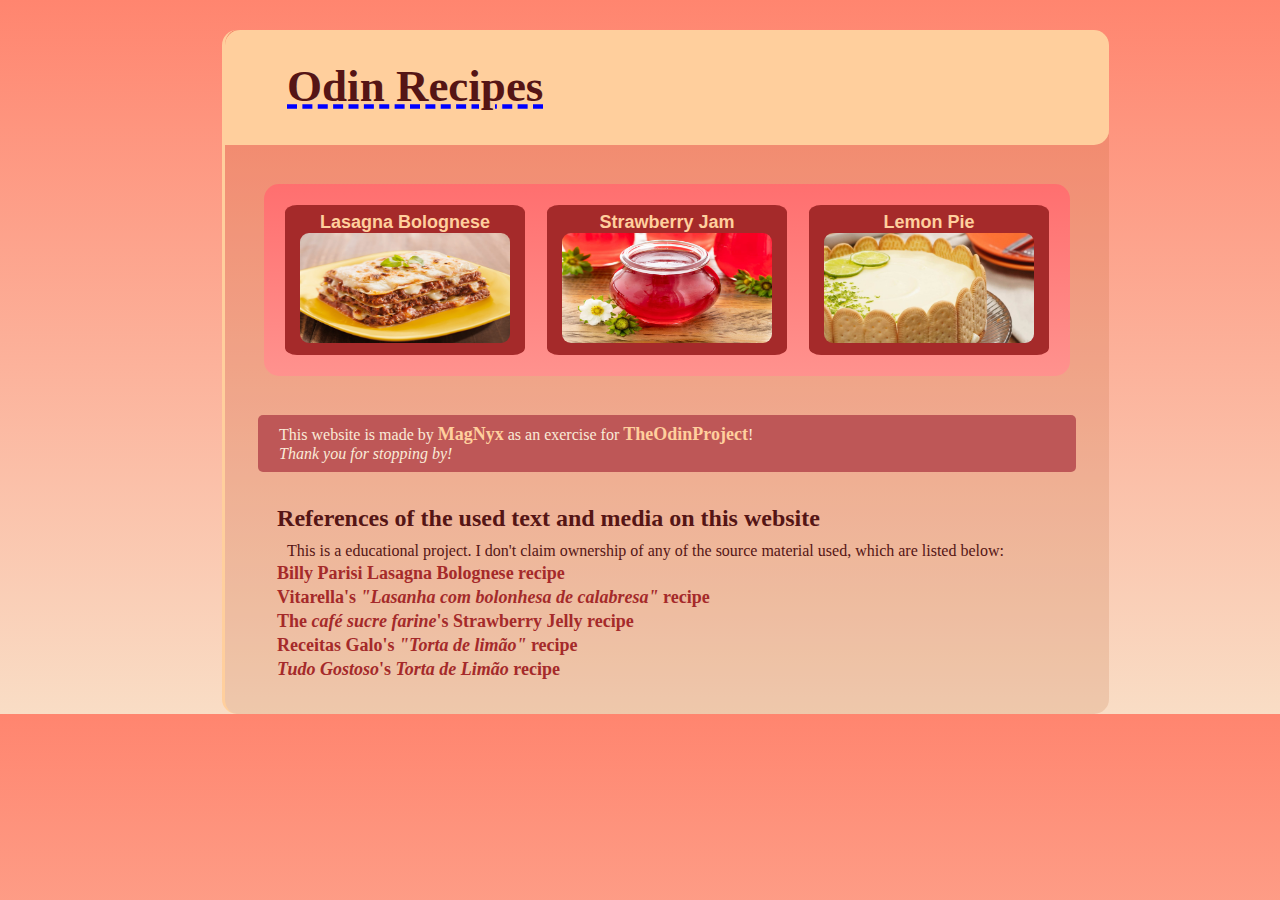
<file: index.html>
<!DOCTYPE html>

<html lang="en">
<head>
    <meta charset="UTF-8">
    <title>Odin Recipes</title> 
    <link rel="stylesheet" href="style.css">
</head>

<body>

<div class="side-line">
<h1>Odin Recipes</h1>

<div class="box"><ul>
    <button><li>
        <a href="pages/lasagna.html" target="_blank" rel="noopener noreferrer">Lasagna Bolognese
            <img src="images/lasanha.jpg" width="210" length="120"></a></li></button>
    <button><li>
        <a href="pages/strawberry-jelly.html" target="_blank" rel="noopener noreferrer">Strawberry Jam
            <img src="images/strawberry-jelly.jpg" width="210" length="90"></a></li></button>
    <button><li>
        <a href=pages/lemon-pie.html target="_blank" rel="noopener noreferrer">Lemon Pie
            <img src="images/lemon-pie.jpg" width="210" length="120"></a></li></button>
</ul></div>

<div id="magnyx">This website is made by <a href="https://github.com/magnyx" target="_blank" rel="noopener noreferrer"><strong>MagNyx</strong></a> as an exercise for <a href="https://www.theodinproject.com/dashboard" target="_blank" rel="noopener noreferrer"><strong>TheOdinProject</strong></a>!<br><i>Thank you for stopping by!</i></div>

<div id="references">
    <h3>References of the used text and media on this website</h3>
    <p>This is a educational project. I don't claim ownership of any of the source material used, which are listed below:</p>
    <ul><li><a href="https://www.billyparisi.com/lasagna-bolognese/" class="ref" target="_blank" rel="noopener noreferrer">Billy Parisi Lasagna Bolognese recipe</a></li>
    <li><a href="https://vitarella.com.br/receitas/lasanha-com-bolonhesa-de-calabresa/" class="ref" target="_blank" rel="noopener noreferrer">Vitarella's <i>"Lasanha com bolonhesa de calabresa"</i> recipe</a></li>
    <li><a href="https://thecafesucrefarine.com/fresh-strawberry-jelly-with-free-printable-gift-labels/" class="ref" target="_blank" rel="noopener noreferrer">The <i>café sucre farine</i>'s Strawberry Jelly recipe</a></li>
    <li><a href="https://receitasgalo.com.br/images/receitas/49/galo-imagem-receitas-torta-de-limao-share.jpg" class="ref" target="_blank" rel="noopener noreferrer">Receitas Galo's <i>"Torta de limão"</i> recipe</a></li>
    <li><a href="https://www.tudogostoso.com.br/receita/104383-torta-de-limao.html" class="ref" target="_blank" rel="noopener noreferrer"><i>Tudo Gostoso</i>'s <i>Torta de Limão</i> recipe</a></li>
    </ul></div>
    
    

</div>
</body>

</html>
</file>
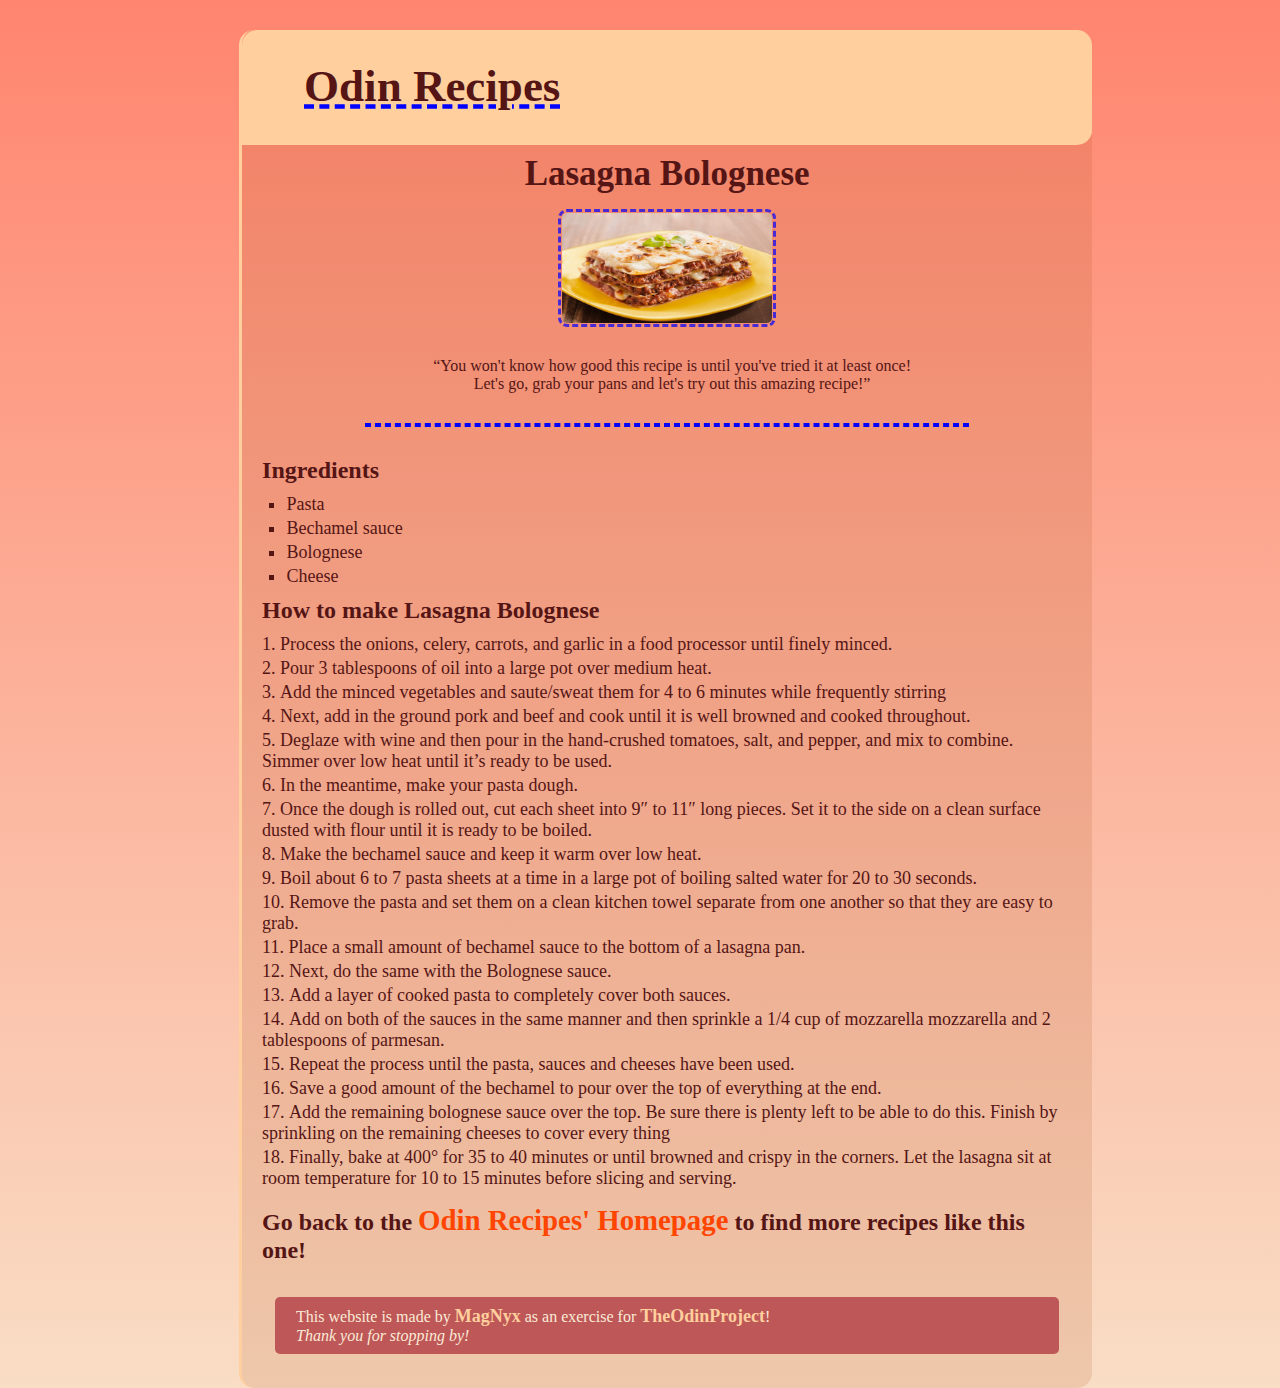
<file: pages/lasagna.html>
<!DOCTYPE html>
<html lang="en">

<head>
<meta charset="UTF-8">
<title>Lasagna Bolognese</title>
<link rel="stylesheet" href="../style.css">
</head>

<body>

<div class="side-line">
    <div class="margin-box">
        <h1>Odin Recipes</h1>

<h2>Lasagna Bolognese</h2>
<img src=../images/lasanha.jpg class="demonstration" alt="A lasagna picture">

<div class="container">

<p class="quote"><q>You won't know how good this recipe is until you've tried it at least once!<br> Let's go, grab your pans and let's try out this amazing recipe!</q></p>
<hr>

<h3>Ingredients</h3>
<ul class="diamond">
<li>Pasta</li>
<li>Bechamel sauce</li>
<li>Bolognese</li>
<li>Cheese</li></ul>

<h3>How to make Lasagna Bolognese</h3>
<ol>
    <li>Process the onions, celery, carrots, and garlic in a food processor until finely minced.</li>
    <li>Pour 3 tablespoons of oil into a large pot over medium heat.</li>
    <li>Add the minced vegetables and saute/sweat them for 4 to 6 minutes while frequently stirring</li>
    <li>Next, add in the ground pork and beef and cook until it is well browned and cooked throughout.</li>
    <li>Deglaze with wine and then pour in the hand-crushed tomatoes, salt, and pepper, and mix to combine. Simmer over low heat until it’s ready to be used.</li>
    <li>In the meantime, make your pasta dough.</li>
    <li>Once the dough is rolled out, cut each sheet into 9″ to 11″ long pieces. Set it to the side on a clean surface dusted with flour until it is ready to be boiled.</li>
    <li>Make the bechamel sauce and keep it warm over low heat.</li>
    <li>Boil about 6 to 7 pasta sheets at a time in a large pot of boiling salted water for 20 to 30 seconds.</li>
    <li>Remove the pasta and set them on a clean kitchen towel separate from one another so that they are easy to grab.</li>
    <li>Place a small amount of bechamel sauce to the bottom of a lasagna pan.</li>
    <li>Next, do the same with the Bolognese sauce.</li>
    <li>Add a layer of cooked pasta to completely cover both sauces.</li>
    <li>Add on both of the sauces in the same manner and then sprinkle a 1/4 cup of mozzarella mozzarella and 2 tablespoons of parmesan.
    <li>Repeat the process until the pasta, sauces and cheeses have been used.</li>
    <li>Save a good amount of the bechamel to pour over the top of everything at the end.</li>
    <li>Add the remaining bolognese sauce over the top. Be sure there is plenty left to be able to do this. Finish by sprinkling on the remaining cheeses to cover every thing</li>
    <li>Finally, bake at 400° for 35 to 40 minutes or until browned and crispy in the corners. Let the lasagna sit at room temperature for 10 to 15 minutes before slicing and serving.</li></ol>

<h3 class="go-back-container">Go back to the <a href=../index.html class="go-back" target="_blank" rel="noopener noreferrer">Odin Recipes' Homepage</a> to find more recipes like this one!</h3>

</div></div>

<div id="magnyx">This website is made by <a href="https://github.com/magnyx" target="_blank" rel="noopener noreferrer"><strong>MagNyx</strong></a> as an exercise for <a href="https://www.theodinproject.com/dashboard" target="_blank" rel="noopener noreferrer"><strong>TheOdinProject</strong></a>!<br><i>Thank you for stopping by!</i></div>

</div>
</body>
</html>
</file>
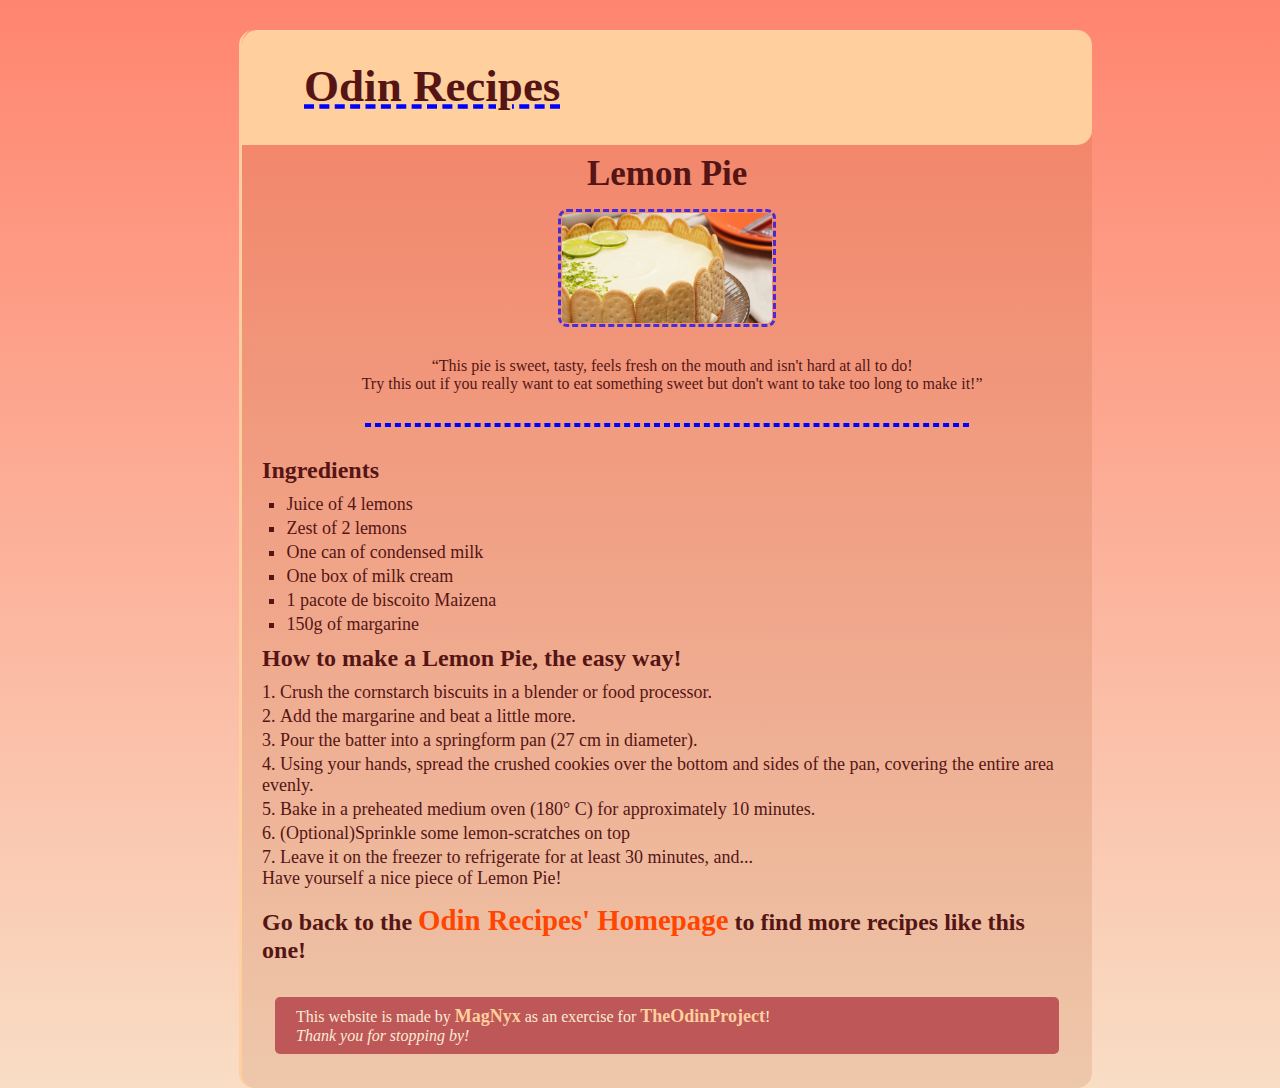
<file: pages/lemon-pie.html>
<!DOCTYPE html>
<htmlm lang="en">
<head>
<meta charset="UTF-8">
<title>Lemon Pie</title>
<link rel="stylesheet" href="../style.css">
</head>

<body>
    <div class="side-line">
        <div class="margin-box">
            <h1>Odin Recipes</h1>
    
    <h2> Lemon Pie</h2>
    <img src="../images/lemon-pie.jpg" class="demonstration" alt="A beautiful lemon pie">

<div class="container">

<p class="quote"><q>This pie is sweet, tasty, feels fresh on the mouth and isn't hard at all to do!<br> Try this out if you really want to eat something sweet but don't want to take too long to make it!</q></p>
<hr>

<h3>Ingredients</h3>
<ul class="diamond">
<li>Juice of 4 lemons</li>
<li>Zest of 2 lemons</li>
<li>One can of condensed milk</li>
<li>One box of milk cream</li>
<li>1 pacote de biscoito Maizena</li>
<li>150g of margarine</li></ul>

<h3>How to make a Lemon Pie, the easy way!</h3>
<ol>
<li>Crush the cornstarch biscuits in a blender or food processor.</li>
<li>Add the margarine and beat a little more.</li>
<li>Pour the batter into a springform pan (27 cm in diameter).</li>
<li>Using your hands, spread the crushed cookies over the bottom and sides of the pan, covering the entire area evenly.</li>
<li>Bake in a preheated medium oven (180° C) for approximately 10 minutes.</li>
<li>(Optional)Sprinkle some lemon-scratches on top</li>
<li>Leave it on the freezer to refrigerate for at least 30 minutes, and...
<br>Have yourself a nice piece of Lemon Pie!</li>
</ol>

<h3 class="go-back-container">Go back to the <a href=../index.html class="go-back" target="_blank" rel="noopener noreferrer">Odin Recipes' Homepage</a> to find more recipes like this one!</h3>

</div></div>

<div id="magnyx">This website is made by <a href="https://github.com/magnyx" target="_blank" rel="noopener noreferrer"><strong>MagNyx</strong></a> as an exercise for <a href="https://www.theodinproject.com/dashboard" target="_blank" rel="noopener noreferrer"><strong>TheOdinProject</strong></a>!<br><i>Thank you for stopping by!</i></div>

</div>
</body>
</html>
</file>
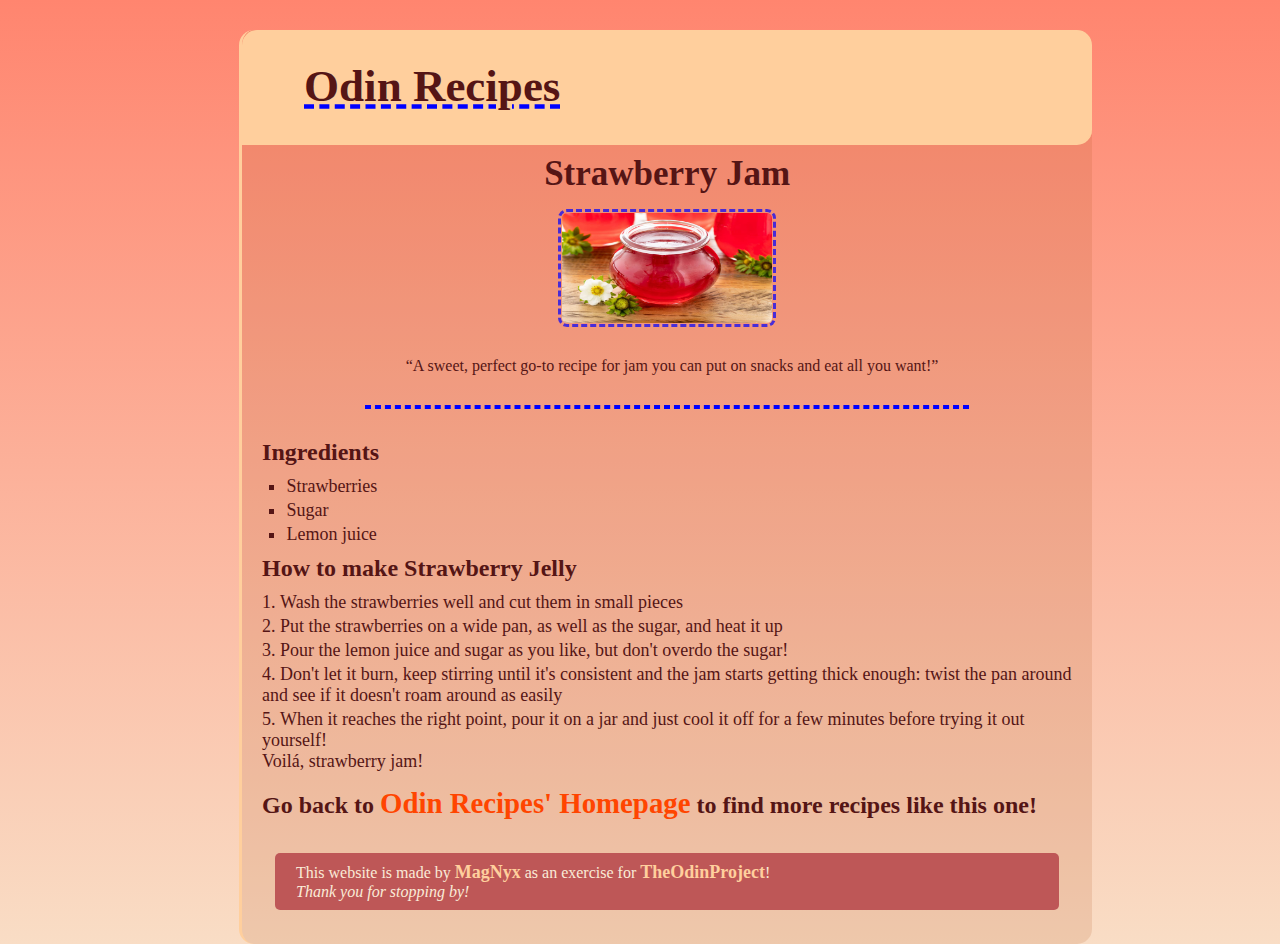
<file: pages/strawberry-jelly.html>
<!DOCTYPE html>
<html lang="en">
    
<head>
<meta charset="UTF-8">
<title>Strawberry Jam</title>
<link rel="stylesheet" href="../style.css">
</head>

<body>

<div class="side-line">
    <div class="margin-box">
        <h1>Odin Recipes</h1>

<h2>Strawberry Jam</h2>
<img src="../images/strawberry-jelly.jpg" class="demonstration" alt="A strawberry jelly jar">

<div class="container">

    <p class="quote"><q>A sweet, perfect go-to recipe for jam you can put on snacks and eat all you want!</q></p>
    <hr>

    <h3>Ingredients</h3>
    <!--Try to make "diamond class" look like a Losenge if possible-->
    <ul class="diamond">
    <li>Strawberries</li>
    <li>Sugar</li>
    <li>Lemon juice</li></ul>

<h3>How to make Strawberry Jelly</h3>
<ol>
    <li>Wash the strawberries well and cut them in small pieces</li>
    <li>Put the strawberries on a wide pan, as well as the sugar, and heat it up</li>
    <li>Pour the lemon juice and sugar as you like, but don't overdo the sugar!</li>
    <li>Don't let it burn, keep stirring until it's consistent and the jam starts getting thick enough: twist the pan around and see if it doesn't roam around as easily</li>
    <li>When it reaches the right point, pour it on a jar and just cool it off for a few minutes before trying it out yourself! 
    <br>Voilá, strawberry jam!</li></ol>

<h3 class="go-back-container">Go back to <a href=../index.html class="go-back" target="_blank" rel="noopener noreferrer">Odin Recipes' Homepage</a> to find more recipes like this one!</h3>

</div>
</div>

<div id="magnyx">This website is made by <a href="https://github.com/magnyx" target="_blank" rel="noopener noreferrer"><strong>MagNyx</strong></a> as an exercise for <a href="https://www.theodinproject.com/dashboard" target="_blank" rel="noopener noreferrer"><strong>TheOdinProject</strong></a>!<br><i>Thank you for stopping by!</i></div>

</div>
</body>
</html>
</file>
<file: style.css>
/* index.html */

* {
    margin: 0;
    padding: 0;
}
body {
    background: rgba(249,221,197,1);
    background: linear-gradient(0deg, rgba(249,221,197,1) 0%, rgb(255, 133, 111) 100%);
    max-width: fit-content;
    box-sizing: border-box; /* Always change box-sizing from content-box (default) to border-box */
    color:rgb(85, 21, 21);
    font-family: Roboto, Georgia, cursive, 'Times New Roman', Times, serif;
    padding-left: 4%;
    margin: auto;
}

.side-line {
    border-left: 3px solid #FFCF9D;
    border-radius: 15px;
    background-color: rgba(172, 83, 25, 0.15);
    background-blend-mode: darken;
    padding-bottom: 1px;
}

h1 {
    padding: 30px;
    margin-top: 30px;
    font-size: 45px;
    font-family: 'Times New Roman', Times, serif;
    text-indent: 32px;
    text-decoration: dashed blue;
    text-decoration-line: underline;
    border-bottom: 3px solid #FFCF9D;
    background-color: #FFCF9D;
    border-radius: 15px 15px 15px 0;
}

div.box {
    display: flex;
    margin: 39px;
    padding: 12px;
    border: brown 21px;
    border-radius: 15px;
    align-items: center;
    justify-content: center;
    max-width: fit-content;
    background: rgb(255, 146, 142);
    background: linear-gradient(0deg, rgb(255, 146, 142) 0%, rgb(255, 111, 111) 100%);
    background-blend-mode: normal;
}

ul li {
    list-style-type:none;
}

a {
    color:#FFCF9D;
    font-size: 18px;
    font-weight: bold;
    text-decoration: none;
}

img {
    max-width: 210px;
    max-height: 110px;
    border: #FFB38E 2px;
    border-radius: 9px;
    align-items: center;
}

button {
    width: 240px;
    height: 150px;
    margin: 9px;
    background-color: brown;
    border: 3px;
    border-radius: 5%
}

 p {
    margin-left: 10px;
 }
 
#magnyx {
    inline-size: auto;
    width: fit-content 5px;
    height: fit-content 5px;
    margin: 33px;
    padding:9px 9px 9px 21px;
    -webkit-border-radius: 5px;
    border-radius: 5px;
    background-color: rgb(190, 87, 87);
    color: antiquewhite;
    font: 54;
    font-family: 'Times New Roman', Times, serif;
}

strong {
    color: inherit;
}

i {
    color: inherit;
}

#references {
    margin:33px;
    flex: content;
    text-indent: 19px;
}
#references ul li {
    margin-top: 3px;
}
a.ref {
    color: brown;
}

/* ./Pages */

.margin-box{
    padding: 10px auto;
    margin: auto;
    max-width: 850px;
}

h2 {
    font-size: 35px;
    text-align: center;
    margin-top: 9px;
    margin-bottom: 15px;
}

.demonstration {
    display: block;
    width: 100%;
    height: 300px;
    margin-left: auto;
    margin-right: auto;
    margin-bottom: 30px;
    border: rgba(0, 0, 255, 70%) dashed 3px;
    padding: 1px;
}

.quote {
    text-align: center;
}

hr {
    max-width: 600px;
    margin: 3px auto;
    margin-top: 30px;
    margin-bottom: 30px;
    border: 2.1px dashed blue;
}

h3 {
    font-size: 24px;
    margin-top: 10px;
    margin-bottom: 10px;
}

.container {
    padding-left: 10px;
    padding-right: 10px;
    margin: 10px;
}

ol li {
    margin-bottom: 3px;
    list-style-position: inside;
    font-size: large;
}

.diamond li {
    list-style-type: square;
    margin-left: 3%;
    margin-bottom: 3px;
    font-size: large;
}

h3.go-back-container {
    margin-top: 15px;
    margin-bottom: 15px;
}
.go-back {
    color: orangered;
    font-size: larger;
}
</file>
